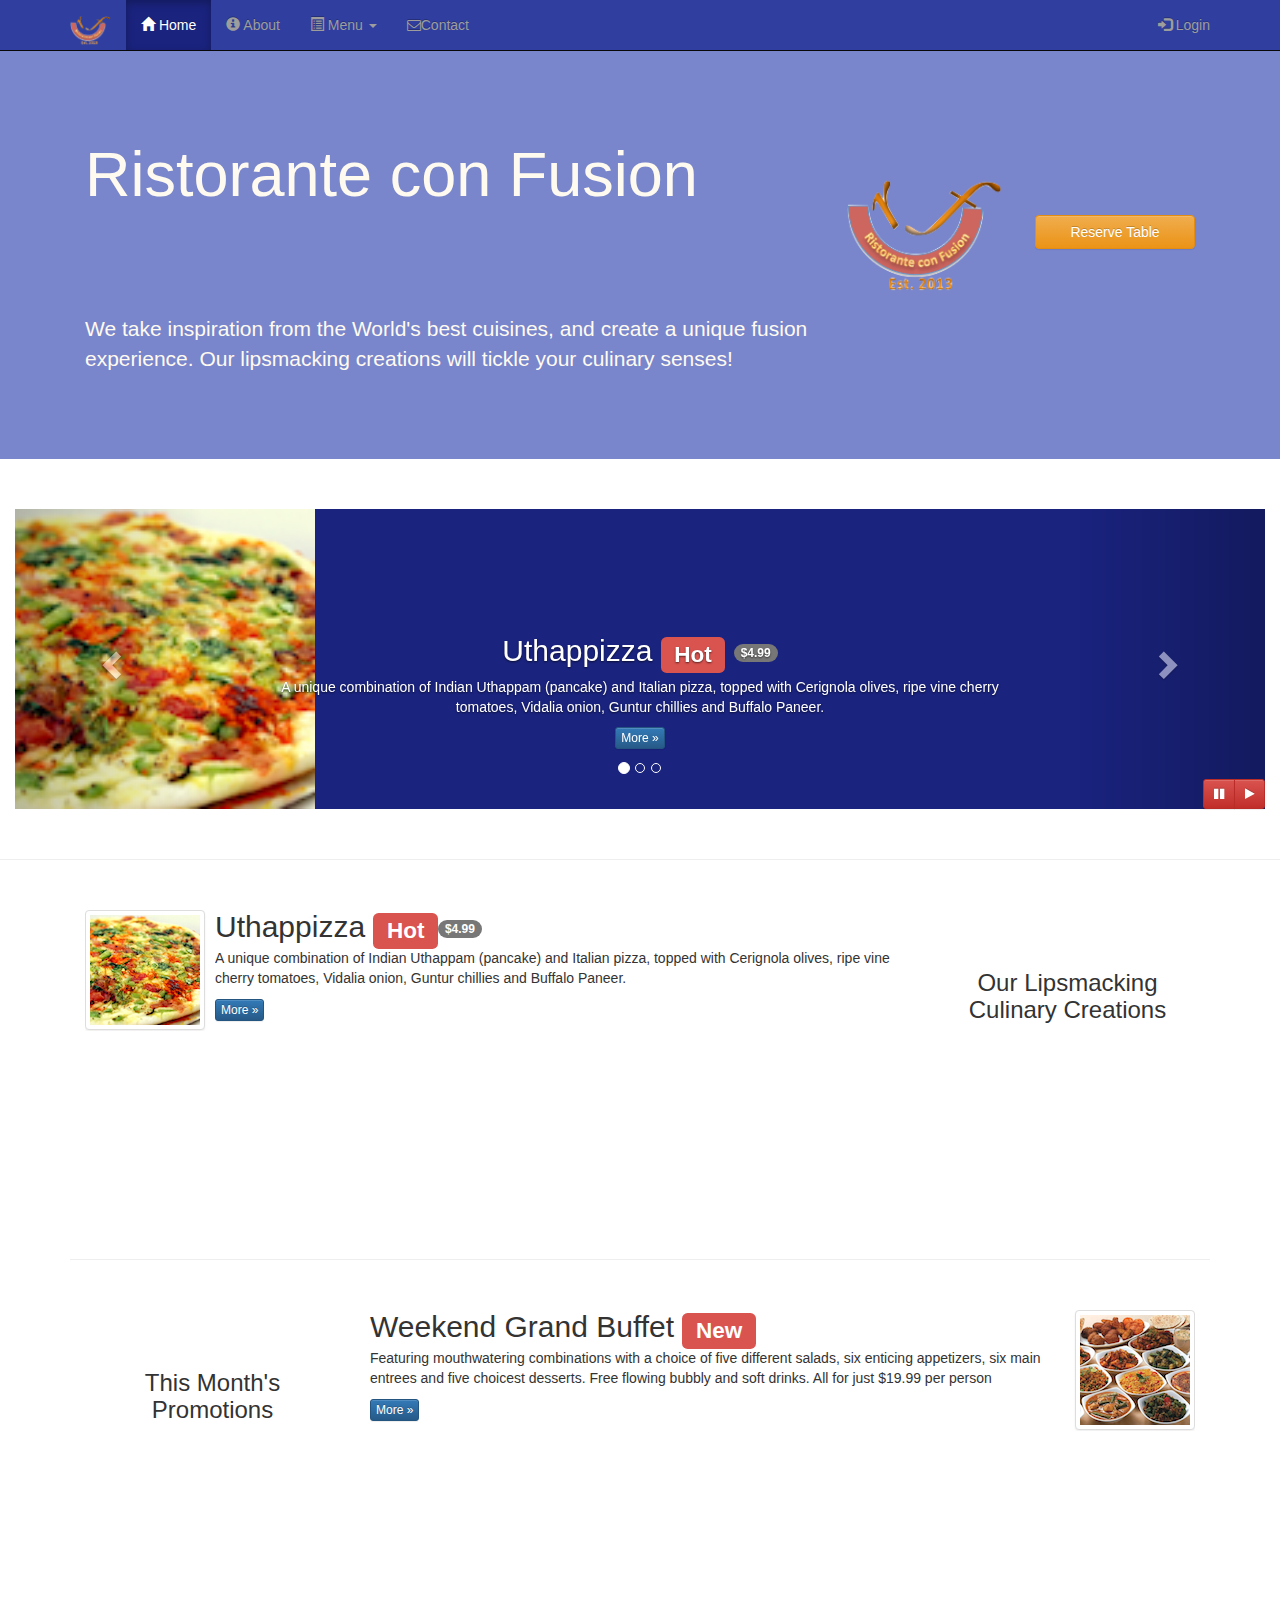
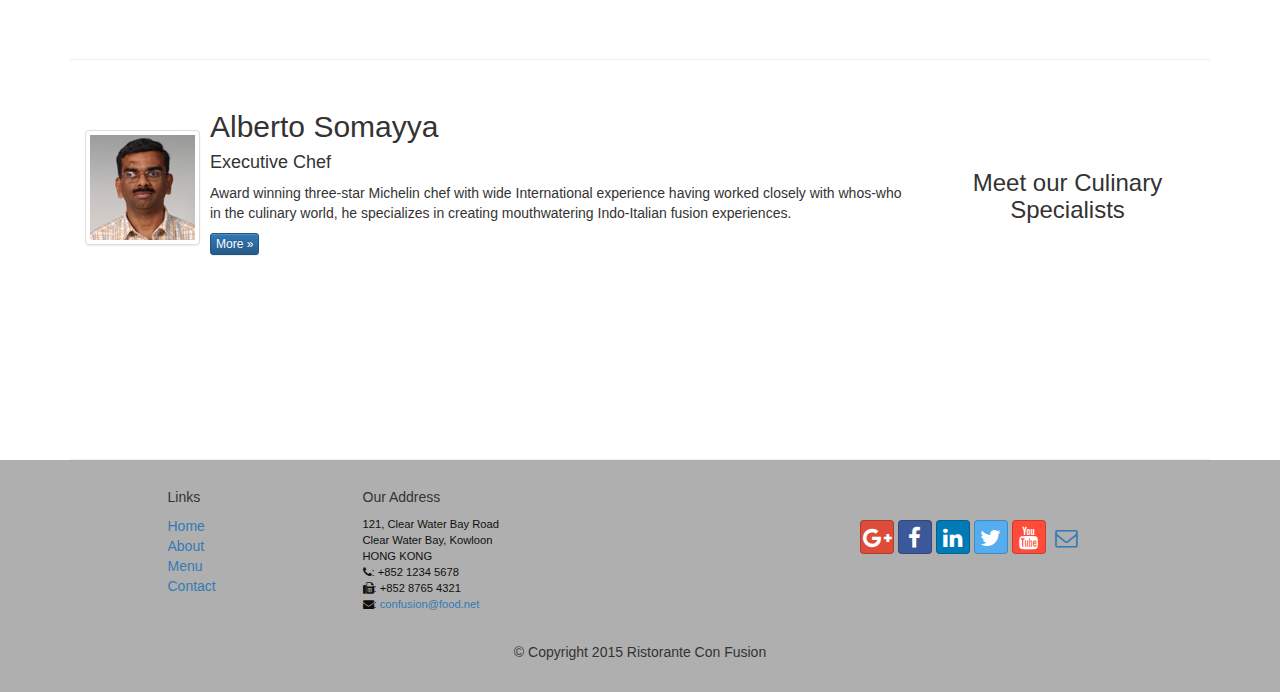
<file: index.html>
<!DOCTYPE html>
<html lang="en">

<head>

  <meta charset="utf-8">
  <meta http-equiv="X-UA-Compatible" content="IE=edge">
  <meta name="viewport" content="width=device-width, initial-scale=1">
  <!-- The above 3 meta tags *must* come first in the head; any other head
  content must come *after* these tags -->
  <title>Ristorante Con Fusion</title>

  <!-- Bootstrap -->
  <link href="bower_components/bootstrap/dist/css/bootstrap.min.css" rel="stylesheet">
  <link href="bower_components/bootstrap/dist/css/bootstrap-theme.min.css" rel="stylesheet">
  <link href="bower_components/font-awesome/css/font-awesome.min.css" rel="stylesheet">
  <link href="css/bootstrap-social.css" rel="stylesheet">

  <!-- My own css -->
  <link href="css/mystyles.css" rel="stylesheet">

  <!-- HTML5 shim and Respond.js for IE8 support of HTML5 elements and media queries -->
  <!-- WARNING: Respond.js doesn't work if you view the page via file:// -->
  <!--[if lt IE 9]>
  <script src="https://oss.maxcdn.com/html5shiv/3.7.2/html5shiv.min.js"></script>
  <script src="https://oss.maxcdn.com/respond/1.4.2/respond.min.js"></script>
  <![endif]-->


</head>

<body>

  <nav class="navbar navbar-inverse navbar-fixed-top" role="navigation">
    <div class="container">
      <div class="navbar-header">
        <button type="button" class="navbar-toggle collapsed" data-toggle="collapse" data-target="#navbar" aria-expanded="false" aria-controls="navbar">
          <span class="sr-only">Toggle navigation</span>
          <span class="icon-bar"></span>
          <span class="icon-bar"></span>
          <span class="icon-bar"></span>
        </button>
        <a class="navbar-brand" href="#"><img src="img/logo.png" height=30 width=41></a>
      </div>


      <div id="navbar" class="navbar-collapse collapse">
        <ul class="nav navbar-nav">
          <li class="active"><a href="#"><span class="glyphicon glyphicon-home"
            aria-hidden="true"></span> Home</a></li>
            <li><a href="aboutus.html"><span class=" glyphicon glyphicon-info-sign"
              aria-hidden="true"></span> About</a></li>
              <li class="dropdown">
                <a href="#" class="dropdown-toggle" data-toggle="dropdown"
                role="button" aria-haspopup="true" aria-expanded="false">
                <span class="glyphicon glyphicon-list-alt"
                aria-hidden="true"></span>
                Menu <span class="caret"></span></a>
                <ul class="dropdown-menu">
                  <li><a href="#">Appetizers</a></li>
                  <li><a href="#">Main Courses</a></li>
                  <li><a href="#">Desserts</a></li>
                  <li><a href="#">Drinks</a></li>
                  <li role="separator" class="divider"></li>
                  <li class="dropdown-header">Specials</li>
                  <li><a href="#">Lunch Buffet</a></li>
                  <li><a href="#">Weekend Brunch</a></li>
                </ul>
              </li>
              <li><a href="contactus.html">
                <i class="fa fa-envelope-o"></i>Contact</a></li>
              </ul>
              <ul class="nav navbar-nav navbar-right">
                <li><a id="log-in">
                  <span class="glyphicon glyphicon-log-in" ></span> Login</a>
                </li>
              </ul>


            </div>
          </div>


        </nav>


        <div id="loginModal" class="modal fade" role="dialog">
          <div class="modal-dialog">
            <!-- Modal content-->
            <div class="modal-content">
              <div class="modal-header">
                <button type="button" class="close" id="hide-login">&times;</button>
                <h4 class="modal-title">Login </h4>
              </div>
              <div class="modal-body">

                <form class="form-inline">
                  <div class="form-group">
                    <input type="text" class="form-control input-sm" id="email"  placeholder="Email">
                    <input type="password" class="form-control input-sm" id="password"  placeholder="Password">
                  </div>
                  <div class="checkbox">
                    <label>
                      <input type="checkbox"> Remember Me
                    </label>
                  </div>
                  <button type="submit"  class="btn btn-info btn-sm">Sign In</button>
                  <button type="button" class="btn btn-default btn-sm"
                  id="hide-login2">Cancel</button>

                </form>

              </div>
            </div>
          </div>
        </div>


        <div id="reserveModal" class="modal fade" role="dialog">
          <div class="modal-dialog">
            <!-- Modal content-->
            <div class="modal-content">
              <div class="modal-header">
                <button type="button" class="close" id="hide-reserve">&times;</button>
                <h4 class="modal-title">Reserve Tables </h4>
              </div>
              <div class="modal-body">


                <form class="form-horizontal" role="form">
                  <!-- Name -->

                  <div class="form-group">
                    <label for="numberOfGuest" class="col-sm-2 control-label">Number of Guest</label>
                    <div class="col-sm-10">
                      <label class="radio-inline"><input type="radio" name="numberOFGuest">1</label>
                      <label class="radio-inline"><input type="radio" name="numberOFGuest">2</label>
                      <label class="radio-inline"><input type="radio" name="numberOFGuest">3</label>
                      <label class="radio-inline"><input type="radio" name="numberOFGuest">4</label>
                      <label class="radio-inline"><input type="radio" name="numberOFGuest">5</label>
                      <label class="radio-inline"><input type="radio" name="numberOFGuest">6</label>
                    </div>
                  </div>


                  <div class ="form-group">
                    <label for="smoking" class="col-sm-2 control-label">Section</label>
                    <div class="btn-group" data-toggle="buttons">
                      <label class="btn btn-success active">
                        <input type="radio" name="options" id="option1" autocomplete="off" checked> Non-Smoking
                      </label>
                      <label class="btn btn-danger">
                        <input type="radio" name="options" id="option2" autocomplete="off"> Smoking
                      </label>

                    </div>
                  </div>

                  <div class="form-group  has-feedback">
                    <label class="control-label col-sm-2" for="inputSuccess2">Date and Time</label>
                    <div class="col-sm-4">
                      <input type="date" class="form-control" id="inputSuccess2" placeholder="Date" aria-describedby="inputSuccess2Status">
                      <span class="glyphicon glyphicon-calendar form-control-feedback" aria-hidden="true"></span>
                    </div>
                    <div class="col-sm-1">
                    </div>

                    <div class="col-sm-4">
                      <input type="time" class="form-control" id="inputSuccess2" placeholder="Time" aria-describedby="inputSuccess2Status">
                      <span class="glyphicon glyphicon-time form-control-feedback" aria-hidden="true"></span>
                    </div>


                  </div>
                  <div class="form-group">
                    <label for="" class="col-sm-2 control-label"></label>
                    <div class="col-sm-10">
                      <button type="submit" class="btn btn-primary btn-sm">Reserve</button>
                      <button type="button" class="btn btn-default btn-sm"
                      id="hide-reserve2">Cancel</button>
                    </div>

                  </div>
                </form>
                <div class="alert alert-warning alert-dismissible" role="alert">
                  <button type="button" class="close" data-dismiss="alert" aria-label="Close">
                    <span aria-hidden="true">&times;</span></button>
                    <strong>Warning!</strong> Please <a href="+852 1234 5678">Call </a> us to reserve for more than six guest
                  </div>




                </div>
              </div>
            </div>
          </div>






          <header class="jumbotron">

            <!-- Main component for a primary marketing message or call to action -->

            <div class="container">
              <div class="row row-header">
                <div class="col-xs-12 col-sm-8">
                  <h1>Ristorante con Fusion</h1>
                  <p style="padding:40px;"></p>
                  <p>We take inspiration from the World's best cuisines, and create a unique fusion experience. Our lipsmacking creations will tickle your culinary senses!</p>
                </div>
                <div class="col-xs-12 col-sm-2">
                  <p style="padding:20px;"></p>
                  <img src="img/logo.png" class="img-responsive">
                </div>
                <div class="col-xs-12 col-sm-2 ">
                  <p style="padding:40px;"></p>
                  <a type="button" class="btn btn-warning btn-block"
                  href="#" id="reserve"> Reserve Table</a>
                </div>
              </div>
            </div>
          </header>


          <!--Carousel -->
          <div class="row row-content">
            <div class="col-xs-12">
              <div id="mycarousel" class="carousel slide" data-ride="carousel">
                <!-- Indicators -->
                <ol class="carousel-indicators">
                  <li data-target="#mycarousel" data-slide-to="0" class="active"></li>
                  <li data-target="#mycarousel" data-slide-to="1"></li>
                  <li data-target="#mycarousel" data-slide-to="2"></li>
                </ol>



                <!-- Wrapper for slides -->
                <div class="carousel-inner" role="listbox">
                  <div class="item active">
                    <img class="img-responsive"
                    src="img/uthappizza.png" alt="Uthappizza">
                    <div class="carousel-caption">
                      <h2>Uthappizza  <span class="label label-danger">Hot</span> <span class="badge">$4.99</span></h2>
                      <p>A unique combination of Indian Uthappam (pancake) and
                        Italian pizza, topped with Cerignola olives, ripe vine
                        cherry tomatoes, Vidalia onion, Guntur chillies and
                        Buffalo Paneer.</p>
                        <p><a class="btn btn-primary btn-xs" href="#">More &raquo;</a></p>
                      </div>
                    </div>
                    <div class="item">
                      <img class="media-object img-thumbnail"
                      src="img/buffet.png" alt="Uthappizza">
                      <div class="carousel-caption">
                        <h2>Weekend Grand Buffet <span class="label label-danger label-xs">New</span></h2>
                        <p>Featuring mouthwatering combinations with a choice of five different salads, six enticing appetizers, six main entrees and five choicest desserts. Free flowing bubbly and soft drinks. All for just $19.99 per person </p>
                        <p><a class="btn btn-primary btn-xs" href="#">More &raquo;</a></p>
                      </div>
                    </div>
                    <div class="item">
                      <img class="media-object img-thumbnail"
                      src="img/alberto.png" alt="Alberto Somayya">
                      <div class="carousel-caption">
                        <h2 >Alberto Somayya</h2>
                        <h4>Executive Chef</h4>
                        <p>Award winning three-star Michelin chef with wide
                          International experience having worked closely with
                          whos-who in the culinary world, he specializes in
                          creating mouthwatering Indo-Italian fusion experiences.
                        </p>
                        <p><a class="btn btn-primary btn-xs" href="#">More &raquo;</a></p>
                      </div>


                    </div>
                  </div>
                  <!-- Controls -->
                  <a class="left carousel-control" href="#mycarousel" role="button" data-slide="prev">
                    <span class="glyphicon glyphicon-chevron-left" aria-hidden="true"></span>
                    <span class="sr-only">Previous</span>
                  </a>
                  <a class="right carousel-control" href="#mycarousel" role="button" data-slide="next">
                    <span class="glyphicon glyphicon-chevron-right" aria-hidden="true"></span>
                    <span class="sr-only">Next</span>
                  </a>

                  <!-- Buttons for Carousel -->
                  <div class="btn-group" id="carouselButtons">
                    <button class="btn btn-danger btn-sm" id="carousel-pause">
                      <span class="fa fa-pause" aria-hidden="true"></span>
                    </button>
                    <button class="btn btn-danger btn-sm" id="carousel-play">
                      <span class="fa fa-play" aria-hidden="true"></span>
                    </button>
                  </div>
                </div>
              </div>
            </div>
            <!-- End of Carousel-->


            <div class="container">
              <div class="row row-content">
                <div class="col-xs-12 col-sm-3 col-sm-push-9">
                  <p style="padding:20px;"></p>
                  <h3 align=center>Our Lipsmacking Culinary Creations</h3>
                </div>
                <div class="col-xs-12 col-sm-9 col-sm-pull-3">
                  <div class="media">
                    <div class="media-left media-middle">
                      <a href="#">
                        <img class="media-object img-thumbnail"
                        src="img/uthappizza.png" alt="Uthappizza">
                      </a>
                    </div>
                    <div class="media-body">
                      <h2 class="media-heading">Uthappizza <span class="label label-danger">Hot</span><span class="badge">$4.99</span></h2>
                      <p>A unique combination of Indian Uthappam (pancake) and
                        Italian pizza, topped with Cerignola olives, ripe vine
                        cherry tomatoes, Vidalia onion, Guntur chillies and
                        Buffalo Paneer.</p>
                        <p><a class="btn btn-primary btn-xs" href="#">More &raquo;</a></p>
                      </div>
                    </div>
                  </div>
                </div>


                <div class="row row-content">
                  <div  class="col-xs-12 col-sm-3 ">
                    <p style="padding:20px;"></p>
                    <h3 align=center>This Month's Promotions</h3>
                  </div>

                  <div  class="col-xs-12 col-sm-9 ">
                    <div class ="media">
                      <div class ="media-body">
                        <h2 class="media-heading">Weekend Grand Buffet <span class="label label-danger">New</span></h2>
                        <p>Featuring mouthwatering combinations with a choice of five different salads, six enticing appetizers, six main entrees and five choicest desserts. Free flowing bubbly and soft drinks. All for just $19.99 per person </p>
                        <p><a class="btn btn-primary btn-xs" href="#">More &raquo;</a></p>
                      </div>
                      <div class="media-right media-middle">
                        <a href="#">
                          <img class="media-object img-thumbnail"
                          src="img/buffet.png" alt="Uthappizza">
                        </a>
                      </div>

                    </div>
                  </div>
                </div>

                <div class="row row-content">
                  <div  class="col-xs-12 col-sm-3 col-sm-push-9">
                    <p style="padding:20px;"></p>
                    <h3 align=center>Meet our Culinary Specialists</h3>
                  </div>
                  <div  class="col-xs-12 col-sm-9 col-sm-pull-3">
                    <div class="media">
                      <div class="media-left media-middle">
                        <a href="#">
                          <img class="media-object img-thumbnail"
                          src="img/alberto.png" alt="Alberto Somayya">
                        </a>
                      </div>
                      <div class="media-body">
                        <h2 class="media-heading">Alberto Somayya</h2>
                        <h4>Executive Chef</h4>
                        <p>Award winning three-star Michelin chef with wide
                          International experience having worked closely with
                          whos-who in the culinary world, he specializes in
                          creating mouthwatering Indo-Italian fusion experiences.
                        </p>
                        <p><a class="btn btn-primary btn-xs" href="#">More &raquo;</a></p>
                      </div>
                    </div>
                  </div>
                </div>


              </div>
            </div>

            <footer class="row-footer">
              <div class="container">
                <div class="row ">
                  <div class="col-xs-5 col-xs-offset-1 col-sm-2 col-sm-offset-1">
                    <h5>Links</h5>
                    <ul class="list-unstyled">
                      <li><a href="#">Home</a></li>
                      <li><a href="#">About</a></li>
                      <li><a href="#">Menu</a></li>
                      <li><a href="#">Contact</a></li>
                    </ul>
                  </div>
                  <div class="col-xs-6 col-sm-5">
                    <h5>Our Address</h5>
                    <address>
                      121, Clear Water Bay Road<br>
                      Clear Water Bay, Kowloon<br>
                      HONG KONG<br>
                      <i class="fa fa-phone"></i>: +852 1234 5678<br>
                      <i class="fa fa-fax"></i>: +852 8765 4321<br>
                      <i class="fa fa-envelope"></i>:
                      <a href="mailto:confusion@food.net">confusion@food.net</a>
                    </address>
                  </div>
                  <div class="col-xs-12 col-sm-4">
                    <div style="paddinclass="col-xs-12 col-sm-4"g: 40px 10px;">
                      <div class="nav navbar-nav" style="padding: 40px 10px;">
                        <a class="btn btn-social-icon btn-google-plus" href="http://google.com/+"><i class="fa fa-google-plus"></i></a>
                        <a class="btn btn-social-icon btn-facebook" href="http://www.facebook.com/profile.php?id="><i class="fa fa-facebook"></i></a>
                        <a class="btn btn-social-icon btn-linkedin" href="http://www.linkedin.com/in/"><i class="fa fa-linkedin"></i></a>
                        <a class="btn btn-social-icon btn-twitter" href="http://twitter.com/"><i class="fa fa-twitter"></i></a>
                        <a class="btn btn-social-icon btn-youtube" href="http://youtube.com/"><i class="fa fa-youtube"></i></a>
                        <a class="btn btn-social-icon" href="mailto:"><i class="fa fa-envelope-o"></i></a>
                      </div>
                    </div>
                  </div>
                  <div class="col-xs-12">
                    <p style="padding:10px;"></p>
                    <p align=center>© Copyright 2015 Ristorante Con Fusion</p>
                  </div>
                </div>
              </div>
            </footer>




            <!-- jQuery (necessary for Bootstrap's JavaScript plugins) -->
            <script src="bower_components/jquery/dist/jquery.min.js"></script>
            <!-- Include all compiled plugins (below), or include individual files as needed -->
            <script src="bower_components/bootstrap/dist/js/bootstrap.min.js"></script>

            <script>
            $(document).ready(function(){
              $('[data-toggle="tooltip"]').tooltip();
            });
            </script>
            <!-- Script for Carousel -->
            <script>
            $(document).ready(function(){
              $("#mycarousel").carousel( { interval: 2000 } );
              $("#carousel-pause").click(function(){
                $("#mycarousel").carousel('pause');
              });
              $("#carousel-play").click(function(){
                $("#mycarousel").carousel('cycle');
              });
            });
            </script>


            <!-- Personal Script for Modal-->
            <script>
            $(document).ready(function(){
              $("#log-in").click(function(){
                $('#loginModal').modal('show');
              });
            });
            $(document).ready(function(){
              $("#reserve").click(function(){
                $('#reserveModal').modal('show');
              });
            });
            $(document).ready(function(){
              $("#hide-login").click(function(){
                $('#loginModal').modal('hide');
              });
            });
            $(document).ready(function(){
              $("#hide-login2").click(function(){
                $('#loginModal').modal('hide');
              });
            });
            $(document).ready(function(){
              $("#hide-reserve").click(function(){
                $('#reserveModal').modal('hide');
              });
            });
            $(document).ready(function(){
              $("#hide-reserve2").click(function(){
                $('#reserveModal').modal('hide');
              });
            });
            </script>

          </body>


          </html>
</file>
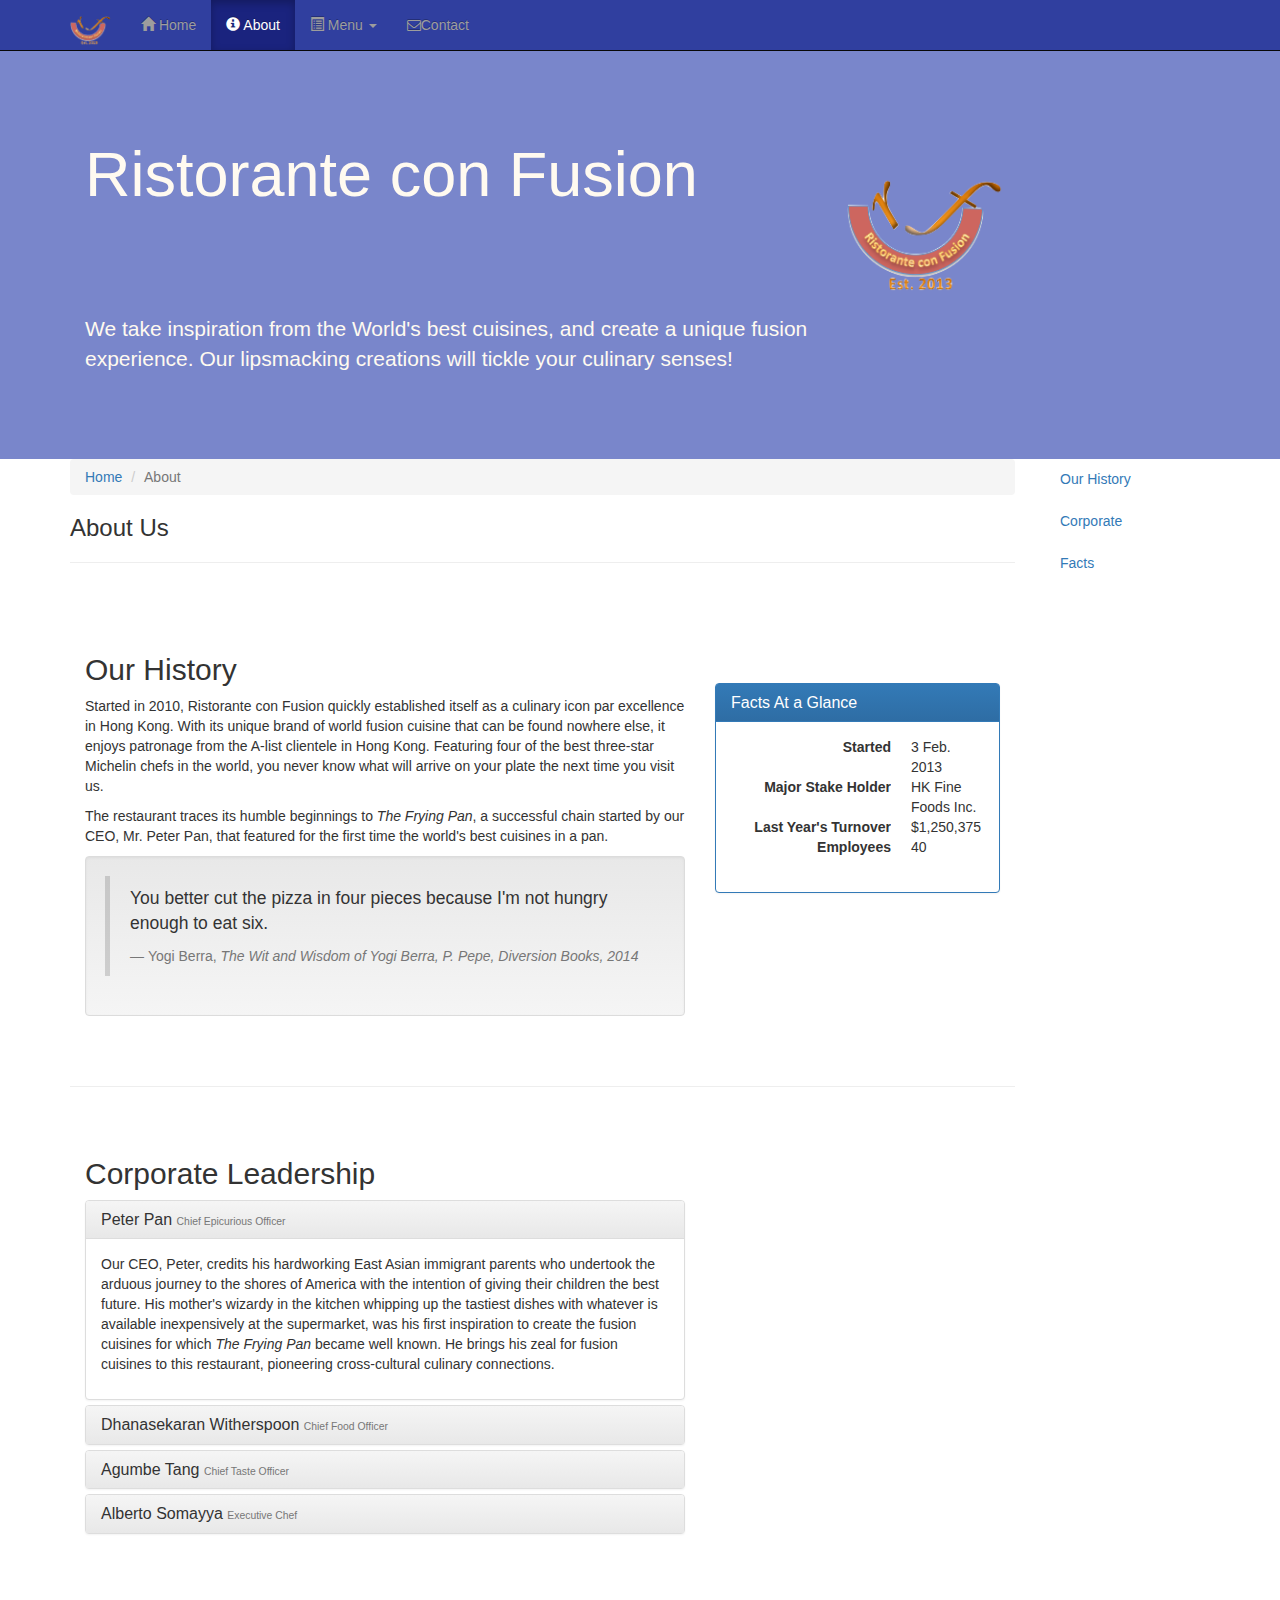
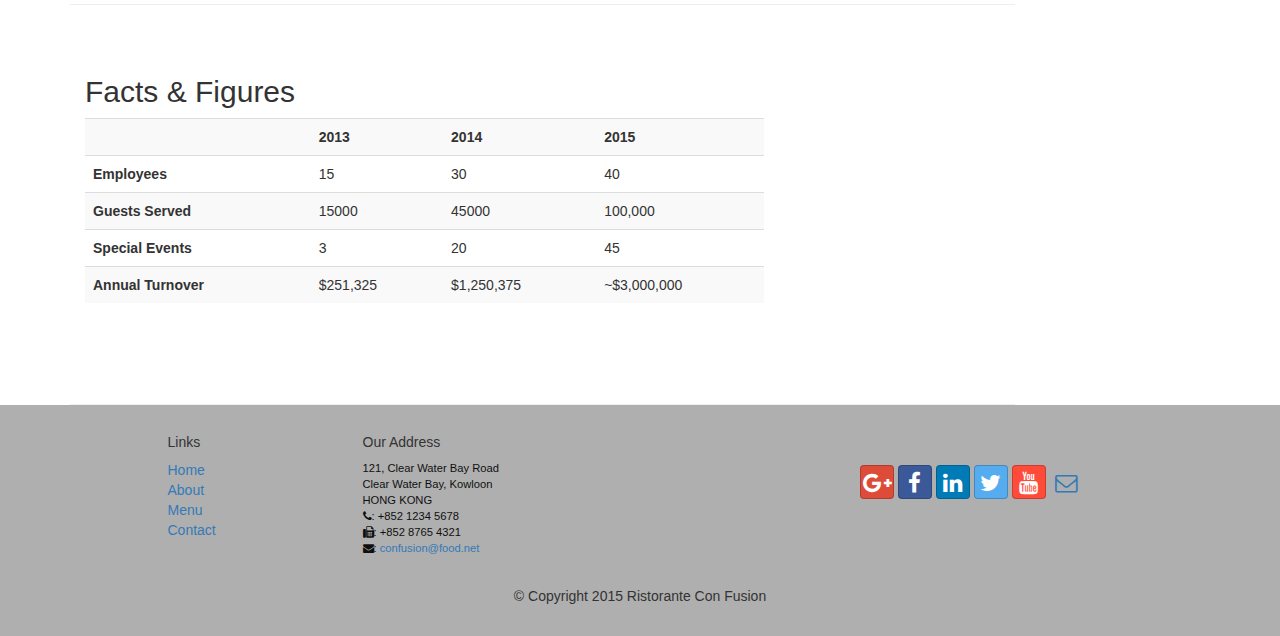
<file: aboutus.html>
<!DOCTYPE html>
<html lang="en">

<head>
    <meta charset="utf-8">
    <meta http-equiv="X-UA-Compatible" content="IE=edge">
    <meta name="viewport" content="width=device-width, initial-scale=1">
    <!-- The above 3 meta tags *must* come first in the head; any other head
         content must come *after* these tags -->
    <title>Ristorante Con Fusion: About Us</title>
    <!-- Bootstrap -->
    <link href="css/bootstrap.min.css" rel="stylesheet">
    <link href="css/bootstrap-theme.min.css" rel="stylesheet">
    <link href="css/font-awesome.min.css" rel="stylesheet">
    <link href="css/bootstrap-social.css" rel="stylesheet">
    <link href="css/mystyles.css" rel="stylesheet">

    <!-- HTML5 shim and Respond.js for IE8 support of HTML5 elements and media queries -->
    <!-- WARNING: Respond.js doesn't work if you view the page via file:// -->
    <!--[if lt IE 9]>
      <script src="https://oss.maxcdn.com/html5shiv/3.7.2/html5shiv.min.js"></script>
      <script src="https://oss.maxcdn.com/respond/1.4.2/respond.min.js"></script>
    <![endif]-->
</head>

<body data-spy="scroll" data-target="#myScrollspy" data-offset="200">
    <nav class="navbar navbar-inverse navbar-fixed-top" role="navigation">
        <div class="container">
            <div class="navbar-header">
                <button type="button" class="navbar-toggle collapsed" data-toggle="collapse" data-target="#navbar" aria-expanded="false" aria-controls="navbar">
                    <span class="sr-only">Toggle navigation</span>
                    <span class="icon-bar"></span>
                    <span class="icon-bar"></span>
                    <span class="icon-bar"></span>
                </button>
                <a class="navbar-brand" href="index.html"><img src="img/logo.png" height=30 width=41></a>
            </div>
            <div id="navbar" class="navbar-collapse collapse">
                <ul class="nav navbar-nav">
                    <li><a href="index.html"><span class="glyphicon glyphicon-home" aria-hidden="true"></span> Home</a></li>
                    <li class="active"><a href="aboutus.html"><span class="glyphicon glyphicon-info-sign"></span> About</a></li>
                    <li class="dropdown">
                        <a href="#" class="dropdown-toggle" data-toggle="dropdown" role="button" aria-haspopup="true" aria-expanded="false">
                          <span class="glyphicon glyphicon-list-alt"
                           aria-hidden="true"></span>
                          Menu <span class="caret"></span></a>
                        <ul class="dropdown-menu">
                            <li><a href="#">Appetizers</a></li>
                            <li><a href="#">Main Courses</a></li>
                            <li><a href="#">Desserts</a></li>
                            <li><a href="#">Drinks</a></li>
                            <li role="separator" class="divider"></li>
                            <li class="dropdown-header">Specials</li>
                            <li><a href="#">Lunch Buffet</a></li>
                            <li><a href="#">Weekend Brunch</a></li>
                        </ul>
                    </li>
                    <li><a href="contactus.html">
                    <i class="fa fa-envelope-o"></i>Contact</a></li>
                </ul>
            </div>
        </div>
    </nav>
    <header class="jumbotron">

        <!-- Main component for a primary marketing message or call to action -->

        <div class="container">
            <div class="row row-header">
                <div class="col-xs-12 col-sm-8">
                    <h1>Ristorante con Fusion</h1>
                    <p style="padding:40px;"></p>
                    <p>We take inspiration from the World's best cuisines, and create a unique fusion experience. Our lipsmacking creations will tickle your culinary senses!</p>
                </div>
                <div class="col-xs-12 col-sm-2">
                   <p style="padding:20px;"></p>
                   <img src="img/logo.png" class="img-responsive">
               </div>
            </div>
        </div>
    </header>

    <div class="container">

      <div class="row">
       <div class="col-xs-12 col-sm-10">


        <div class="row row-header">
            <div>
                <!-- ####### BREADCRUMB ####### -->
                <ol class="breadcrumb">
                    <li><a href="index.html">Home</a></li>
                    <li class="active">About</li>
                </ol>
            </div>
            <div>
                <h3>About Us</h3>
                <hr>
            </div>
        </div>

        <div id="history" class="row row-content">
            <div class="col-xs-12 col-sm-8">
                <h2>Our History</h2>
                <p>Started in 2010, Ristorante con Fusion quickly established itself as a culinary icon par excellence in Hong Kong. With its unique brand of world fusion cuisine that can be found nowhere else, it enjoys patronage from the A-list clientele
                    in Hong Kong. Featuring four of the best three-star Michelin chefs in the world, you never know what will arrive on your plate the next time you visit us.</p>
                <p>The restaurant traces its humble beginnings to <em>The Frying Pan</em>, a successful chain started by our CEO, Mr. Peter Pan, that featured for the first time the world's best cuisines in a pan.</p>

                <div class="well">
                    <blockquote>
                        <p>You better cut the pizza in four pieces because
                            I'm not hungry enough to eat six.</p>
                        <footer>Yogi Berra,
                          <cite title="Source Title">The Wit and Wisdom of Yogi Berra,
                            P. Pepe, Diversion Books, 2014</cite>
                        </footer>
                    </blockquote>
                </div>
            </div>
            <div>
                <p style="padding:20px;"></p>
            </div>
            <div class="col-xs-12 col-sm-4 ">
              <div class="panel panel-primary">
                    <div class="panel-heading">
                        <h3 class="panel-title">Facts At a Glance</h3>
                    </div>
                    <div class="panel-body">
                        <dl class="dl-horizontal">
                            <dt>Started</dt>
                            <dd>3 Feb. 2013</dd>
                            <dt>Major Stake Holder</dt>
                            <dd>HK Fine Foods Inc.</dd>
                            <dt>Last Year's Turnover</dt>
                            <dd>$1,250,375</dd>
                            <dt>Employees</dt>
                            <dd>40</dd>
                       </dl>
                    </div>
                </div>
            </div>
        </div>


        <div id="corporate" class="row row-content">
            <div class="col-xs-12 col-sm-8">
                <h2>Corporate Leadership</h2>



                <div class="panel-group" id="accordion"
                      role="tablist" aria-multiselectable="true">



                  <div class="panel panel-default">
                          <div class="panel-heading" role="tab" id="headingPeter">
                              <h3 class="panel-title">
                                  <a role="button" data-toggle="collapse"
                                       data-parent="#accordion" href="#peter"
                                       aria-expanded="true" aria-controls="peter">
                                      Peter Pan <small>Chief Epicurious Officer</small></a>
                              </h3>
                          </div>
                          <div role="tabpanel" class="panel-collapse collapse in"
                               id="peter"    aria-labelledby="headingPeter">
                              <div class="panel-body">
                                <p>Our CEO, Peter, credits his hardworking East Asian immigrant parents who undertook the arduous journey to the shores of America with the intention of giving their children the best future. His mother's wizardy in the kitchen whipping up
                                    the tastiest dishes with whatever is available inexpensively at the supermarket, was his first inspiration to create the fusion cuisines for which <em>The Frying Pan</em> became well known. He brings his zeal for fusion cuisines to
                                    this restaurant, pioneering cross-cultural culinary connections.</p>
                              </div>
                          </div>
                      </div>

                      <div class="panel panel-default">
                        <div class="panel-heading" role="tab" id="headingDanny">
                            <h3 class="panel-title">
                                <a class="collapsed" role="button" data-toggle="collapse"
                                     data-parent="#accordion" href="#danny"
                                     aria-expanded="false" aria-controls="danny">
                                    Dhanasekaran Witherspoon <small>Chief Food Officer</small></a>
                            </h3>
                        </div>
                        <div role="tabpanel" class="panel-collapse collapse"
                             id="danny"    aria-labelledby="headingDanny">
                            <div class="panel-body">
                              <p>Our CFO, Danny, as he is affectionately referred to by his colleagues, comes from a long established family tradition in farming and produce. His experiences growing up on a farm in the Australian outback gave him great appreciation for
                                  varieties of food sources. As he puts it in his own words, <em>Everything that runs, wins, and everything that stays, pays!</em></p>
                            </div>
                        </div>
                    </div>

                    <div class="panel panel-default">
                       <div class="panel-heading" role="tab" id="headingAgumbe">
                           <h3 class="panel-title">
                               <a class="collapsed" role="button" data-toggle="collapse"
                                    data-parent="#accordion" href="#agumbe"
                                    aria-expanded="false" aria-controls="agumbe">
                                   Agumbe Tang <small>Chief Taste Officer</small></a>
                           </h3>
                       </div>
                       <div role="tabpanel" class="panel-collapse collapse"
                            id="agumbe"    aria-labelledby="headingAgumbe">
                           <div class="panel-body">
                             <p>Blessed with the most discerning gustatory sense, Agumbe, our CFO, personally ensures that every dish that we serve meets his exacting tastes. Our chefs dread the tongue lashing that ensues if their dish does not meet his exacting standards.
                                 He lives by his motto, <em>You click only if you survive my lick.</em></p>
                           </div>
                       </div>
                   </div>

                   <div class="panel panel-default">
                        <div class="panel-heading" role="tab" id="headingAlberto">
                            <h3 class="panel-title">
                                <a class="collapsed" role="button" data-toggle="collapse"
                                     data-parent="#accordion" href="#alberto"
                                     aria-expanded="false" aria-controls="alberto">
                                    Alberto Somayya <small>Executive Chef</small></a>
                            </h3>
                        </div>
                        <div role="tabpanel" class="panel-collapse collapse"
                             id="alberto"    aria-labelledby="headingAlberto">
                            <div class="panel-body">
                                <p>Award winning three-star Michelin chef with wide International experience having worked closely with whos-who in the culinary world, he specializes in creating mouthwatering Indo-Italian fusion experiences. He says, <em>Put together the cuisines from the two craziest cultures, and you get a winning hit! Amma Mia!</em></p>
                            </div>
                        </div>
                    </div>
                </div>
            </div>
            <div class="col-xs-12 col-sm-4">
                <p style="padding:20px;"></p>
            </div>
        </div>

        <div id="facts" class="row row-content">
           <div class="col-xs-12 col-sm-9">
               <h2>Facts &amp; Figures</h2>
               <div class="table-responsive">
               <table class="table table-striped">
                   <tr>
                       <td>&nbsp;</td>
                       <th>2013</th>
                       <th>2014</th>
                       <th>2015</th>
                   </tr>
                   <tr>
                       <th>Employees</th>
                       <td>15</td>
                       <td>30</td>
                       <td>40</td>
                   </tr>
                   <tr>
                       <th>Guests Served</th>
                       <td>15000</td>
                       <td>45000</td>
                       <td>100,000</td>
                   </tr>
                   <tr>
                       <th>Special Events</th>
                       <td>3</td>
                       <td>20</td>
                       <td>45</td>
                   </tr>
                   <tr>
                       <th>Annual Turnover</th>
                       <td>$251,325</td>
                       <td>$1,250,375</td>
                       <td>~$3,000,000</td>
                   </tr>
               </table>
               </div>
           </div>
            <div class="col-xs-12 col-sm-3">
               <p style="padding:20px;"></p>
           </div>
      </div>

    </div>
    <nav class="hidden-xs col-sm-2" id="myScrollspy">
          <ul class="nav nav-pills nav-stacked" data-spy="affix" data-offset-top="400">
              <li><a href="#history">Our History</a></li>
              <li><a href="#corporate">Corporate</a></li>
              <li><a href="#facts">Facts</a></li>
          </ul>
      </nav>
     </div>
    </div>

    <footer class="row-footer">
        <div class="container">
            <div class="row">
                <div class="col-xs-5 col-xs-offset-1 col-sm-2 col-sm-offset-1">
                    <h5>Links</h5>
                    <ul class="list-unstyled">
                        <li><a href="index.html">Home</a></li>
                        <li><a href="aboutus.html">About</a></li>
                        <li><a href="#">Menu</a></li>
                        <li><a href="#">Contact</a></li>
                    </ul>
                </div>
                <div class="col-xs-6 col-sm-5">
                    <h5>Our Address</h5>
                    <address>
		              121, Clear Water Bay Road<br>
		              Clear Water Bay, Kowloon<br>
		              HONG KONG<br>
		              <i class="fa fa-phone"></i>: +852 1234 5678<br>
		              <i class="fa fa-fax"></i>: +852 8765 4321<br>
		              <i class="fa fa-envelope"></i>:
                        <a href="mailto:confusion@food.net">confusion@food.net</a>
		           </address>
                </div>
                <div class="col-xs-12 col-sm-4">
                    <div class="nav navbar-nav" style="padding: 40px 10px;">
                        <a class="btn btn-social-icon btn-google-plus" href="http://google.com/+"><i class="fa fa-google-plus"></i></a>
                        <a class="btn btn-social-icon btn-facebook" href="http://www.facebook.com/profile.php?id="><i class="fa fa-facebook"></i></a>
                        <a class="btn btn-social-icon btn-linkedin" href="http://www.linkedin.com/in/"><i class="fa fa-linkedin"></i></a>
                        <a class="btn btn-social-icon btn-twitter" href="http://twitter.com/"><i class="fa fa-twitter"></i></a>
                        <a class="btn btn-social-icon btn-youtube" href="http://youtube.com/"><i class="fa fa-youtube"></i></a>
                        <a class="btn btn-social-icon" href="mailto:"><i class="fa fa-envelope-o"></i></a>
                    </div>
                </div>
                <div class="col-xs-12">
                    <p style="padding:10px;"></p>
                    <p align=center>© Copyright 2015 Ristorante Con Fusion</p>
                </div>
            </div>
        </div>
    </footer>
    <!-- jQuery (necessary for Bootstrap's JavaScript plugins) -->
    <script src="https://ajax.googleapis.com/ajax/libs/jquery/1.11.3/jquery.min.js"></script>
    <!-- Include all compiled plugins (below), or include individual files as needed -->
    <script src="js/bootstrap.min.js"></script>
</body>

</html>
</file>
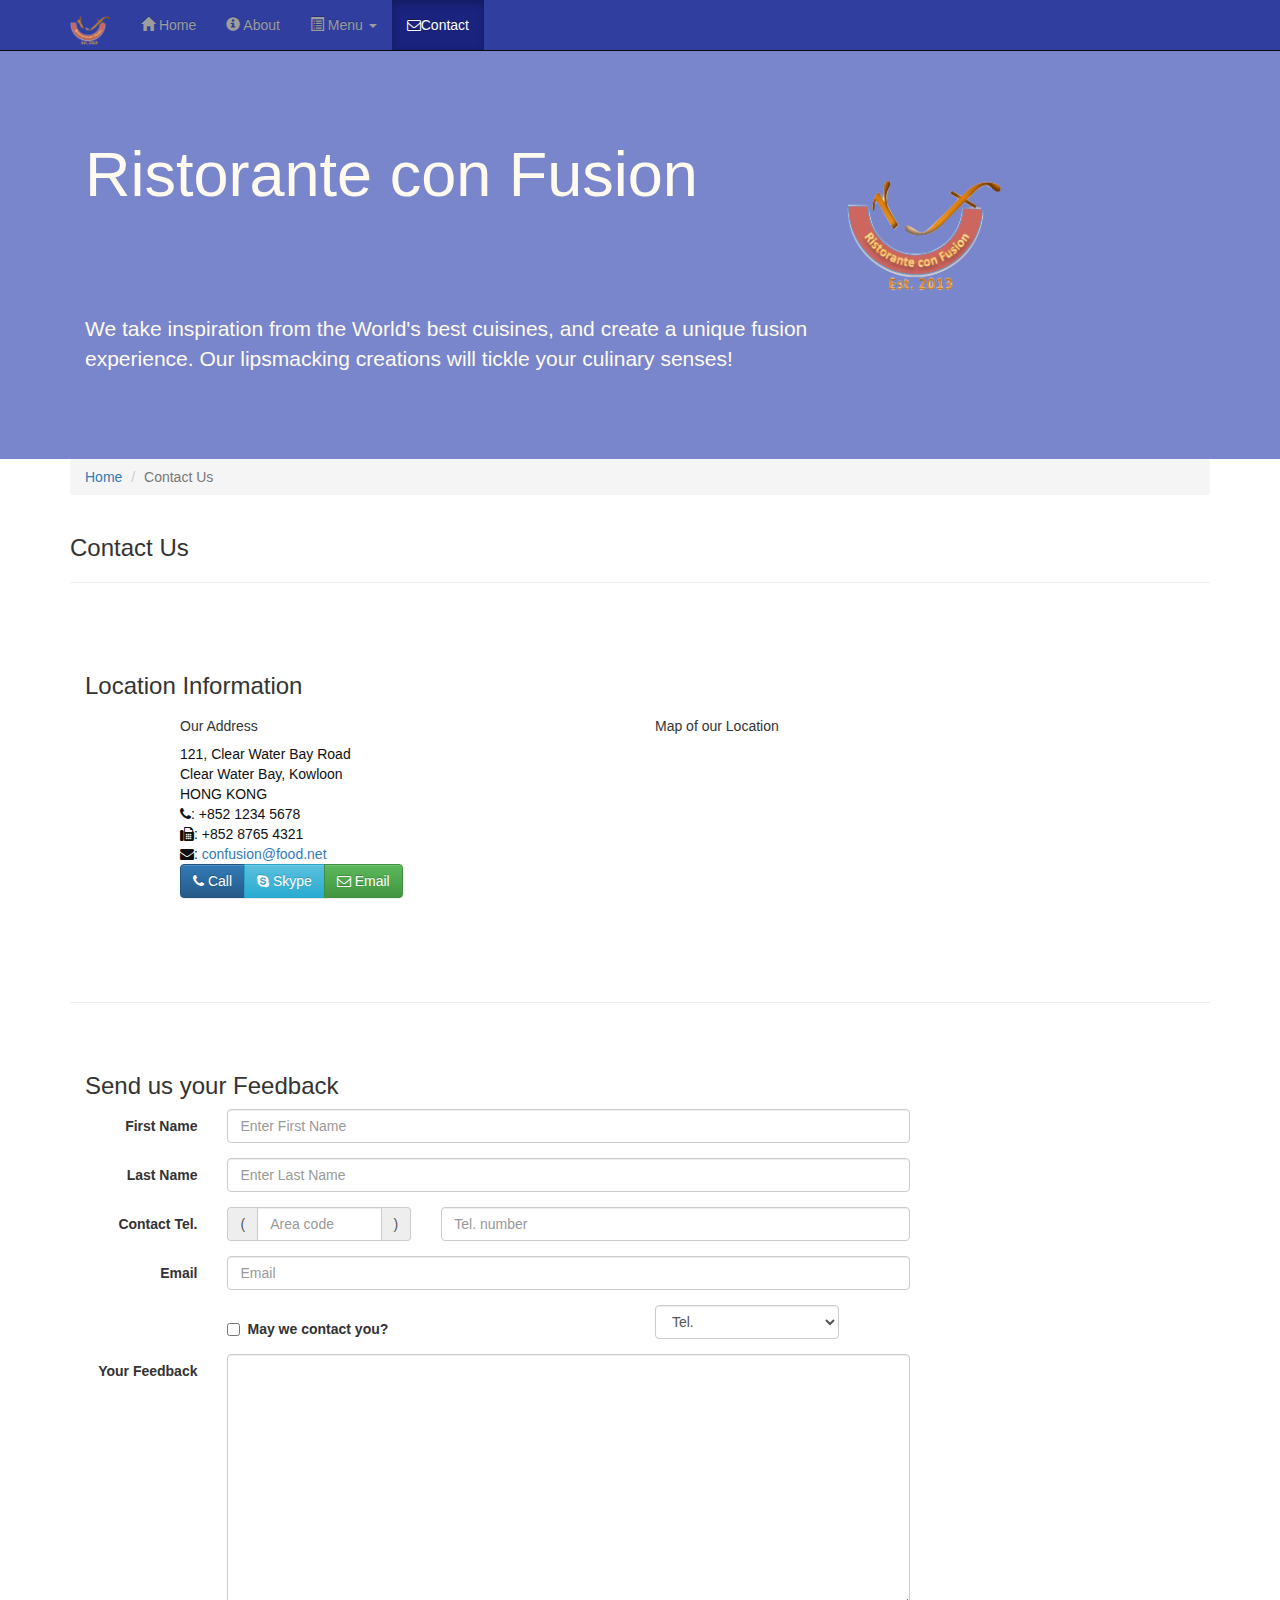
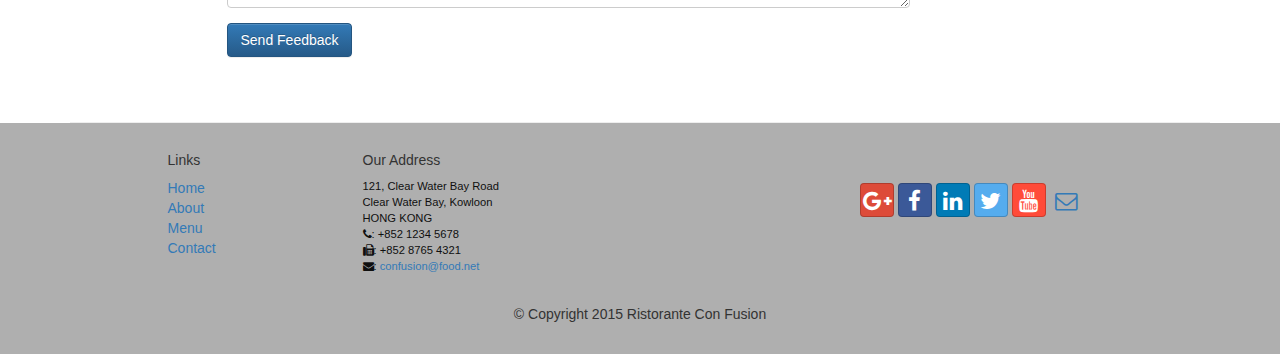
<file: contactus.html>
<!DOCTYPE html>
<html lang="en">

<head>
     <meta charset="utf-8">
    <meta http-equiv="X-UA-Compatible" content="IE=edge">
    <meta name="viewport" content="width=device-width, initial-scale=1">
    <!-- The above 3 meta tags *must* come first in the head; any other head
         content must come *after* these tags -->
    <title>Ristorante Con Fusion: About Us</title>
        <!-- Bootstrap -->
    <link href="css/bootstrap.min.css" rel="stylesheet">
    <link href="css/bootstrap-theme.min.css" rel="stylesheet">
    <link href="css/font-awesome.min.css" rel="stylesheet">
    <link href="css/bootstrap-social.css" rel="stylesheet">
    <link href="css/mystyles.css" rel="stylesheet">

    <!-- HTML5 shim and Respond.js for IE8 support of HTML5 elements and media queries -->
    <!-- WARNING: Respond.js doesn't work if you view the page via file:// -->
    <!--[if lt IE 9]>
      <script src="https://oss.maxcdn.com/html5shiv/3.7.2/html5shiv.min.js"></script>
      <script src="https://oss.maxcdn.com/respond/1.4.2/respond.min.js"></script>
    <![endif]-->
</head>

<body>
    <nav class="navbar navbar-inverse navbar-fixed-top" role="navigation">
        <div class="container">
            <div class="navbar-header">
                <button type="button" class="navbar-toggle collapsed" data-toggle="collapse" data-target="#navbar" aria-expanded="false" aria-controls="navbar">
                    <span class="sr-only">Toggle navigation</span>
                    <span class="icon-bar"></span>
                    <span class="icon-bar"></span>
                    <span class="icon-bar"></span>
                </button>
              <a class="navbar-brand" href="index.html"><img src="img/logo.png" height=30 width=41></a>
            </div>
            <div id="navbar" class="navbar-collapse collapse">
                <ul class="nav navbar-nav">
                    <li><a href="index.html"><span class="glyphicon glyphicon-home"
                         aria-hidden="true"></span> Home</a></li>
                    <li><a href="aboutus.html">
                        <span class="glyphicon glyphicon-info-sign"
                         aria-hidden="true"></span> About</a></li>
                    <li class="dropdown">
                        <a href="#" class="dropdown-toggle" data-toggle="dropdown"
                         role="button" aria-haspopup="true" aria-expanded="false">
                         <span class="glyphicon glyphicon-list-alt"
                          aria-hidden="true"></span>
                         Menu <span class="caret"></span></a>
                        <ul class="dropdown-menu">
                            <li><a href="#">Appetizers</a></li>
                            <li><a href="#">Main Courses</a></li>
                            <li><a href="#">Desserts</a></li>
                            <li><a href="#">Drinks</a></li>
                            <li role="separator" class="divider"></li>
                            <li class="dropdown-header">Specials</li>
                            <li><a href="#">Lunch Buffet</a></li>
                            <li><a href="#">Weekend Brunch</a></li>
                        </ul>
                    </li>
                    <li class="active"><a href="contactus.html">
                    <i class="fa fa-envelope-o"></i>Contact</a></li>
                </ul>
            </div>
        </div>
    </nav>
    <header class="jumbotron">

        <!-- Main component for a primary marketing message or call to action -->

        <div class="container">
            <div class="row row-header">
                <div class="col-xs-12 col-sm-8">
                    <h1>Ristorante con Fusion</h1>
                    <p style="padding:40px;"></p>
                    <p>We take inspiration from the World's best cuisines, and create a unique fusion experience. Our lipsmacking creations will tickle your culinary senses!</p>
                </div>
                <div class="col-xs-12 col-sm-2">
                  <p style="padding:20px;"></p>
                  <img src="img/logo.png" class="img-responsive">
                </div>
            </div>
        </div>
    </header>

    <div class="container">
        <div class="row">
            <div class="col-xs-12">
               <ul class="breadcrumb">
                   <li><a href="index.html">Home</a></li>
                   <li class="active">Contact Us</li>
               </ul>
            </div>
            <div class="col-xs-12">
               <h3>Contact Us</h3>
               <hr>
            </div>
        </div>

        <div class="row row-content">
           <div class="col-xs-12">
              <h3>Location Information</h3>
           </div>
            <div class="col-xs-12 col-sm-4 col-sm-offset-1">
                   <h5>Our Address</h5>
                    <address style="font-size: 100%">
		              121, Clear Water Bay Road<br>
		              Clear Water Bay, Kowloon<br>
		              HONG KONG<br>
		              <i class="fa fa-phone"></i>: +852 1234 5678<br>
		              <i class="fa fa-fax"></i>: +852 8765 4321<br>
		              <i class="fa fa-envelope"></i>:
                        <a href="mailto:confusion@food.net">confusion@food.net</a>
		           </address>
            </div>
            <div class="col-xs-12 col-sm-6 col-sm-offset-1">
                <h5>Map of our Location</h5>
            </div>
            <div class="col-xs-12 col-sm-11 col-sm-offset-1">
              <div class="btn-group" role="group" aria-label="...">
                  <a type="button" class="btn btn-primary" href="tel:+85212345678"><i class="fa fa-phone"></i> Call</a>
                  <a type="button" class="btn btn-info"><i class="fa fa-skype"></i> Skype</a>
                  <a type="button" class="btn btn-success" href="mailto:confusion@food.net"><i class="fa fa-envelope-o"></i> Email</a>
              </div>
            </div>
        </div>

        <div class="row row-content">
           <div class="col-xs-12">
              <h3>Send us your Feedback</h3>
           </div>
            <div class="col-xs-12 col-sm-9">
              <form class="form-horizontal" role="form">
                <!-- Name -->

                  <div class="form-group">
                      <label for="firstname" class="col-sm-2 control-label">First Name</label>                        <div class="col-sm-10">
                      <input type="text" class="form-control" id="firstname" name="firstname" placeholder="Enter First Name">
                      </div>
                  </div>
                  <div class="form-group">
                      <label for="lastname" class="col-sm-2 control-label">Last Name</label>
                      <div class="col-sm-10">
                          <input type="text" class="form-control" id="lastname" name="lastname" placeholder="Enter Last Name">
                      </div>
                  </div>

                  <!-- Contact -->
                  <div class="form-group">
                        <label for="telnum" class="col-xs-12 col-sm-2 control-label">Contact Tel.</label>
                        <div class="col-xs-5 col-sm-4 col-md-3">
                            <div class="input-group">
                                <div class="input-group-addon">(</div>
                                    <input type="tel" class="form-control" id="areacode" name="areacode" placeholder="Area code">
                                <div class="input-group-addon">)</div>
                            </div>
                        </div>
                        <div class="col-xs-7 col-sm-6 col-md-7">
                                    <input type="tel" class="form-control" id="telnum" name="telnum" placeholder="Tel. number">
                        </div>
                    </div>
                    <div class="form-group">
                        <label for="emailid" class="col-sm-2 control-label">Email</label>
                        <div class="col-sm-10">
                            <input type="email" class="form-control" id="emailid" name="emailid" placeholder="Email">
                        </div>
                    </div>

                    <!-- Checkbox -->
                    <div class="form-group">
                       <div class="checkbox col-sm-5 col-sm-offset-2">
                            <label class="checkbox-inline">
                                <input type="checkbox" name="approve" value="">
                                <strong>May we contact you?</strong>
                            </label>
                        </div>
                        <div class="col-sm-3 col-sm-offset-1">
                            <select class="form-control">
                                <option>Tel.</option>
                                <option>Email</option>
                            </select>
                        </div>
                    </div>
                    <!-- Text area -->
                    <div class="form-group">
                        <label for="feedback" class="col-sm-2 control-label">Your Feedback</label>
                        <div class="col-sm-10">
                            <textarea class="form-control" id="feedback" name="feedback" rows="12"></textarea>
                        </div>
                    </div>
                    <!-- submit -->
                    <div class="form-group">
                        <div class="col-sm-offset-2 col-sm-10">
                            <button type="submit" class="btn btn-primary">Send Feedback</button>
                        </div>
                    </div>

              </form>
            </div>
             <div class="col-xs-12 col-sm-3">
                <p style="padding:20px;"></p>
            </div>

       </div>


    </div>

    <footer class="row-footer">
        <div class="container">
            <div class="row">
                <div class="col-xs-5 col-xs-offset-1 col-sm-2 col-sm-offset-1">
                    <h5>Links</h5>
                    <ul class="list-unstyled">
                        <li><a href="#">Home</a></li>
                        <li><a href="#">About</a></li>
                        <li><a href="#">Menu</a></li>
                        <li><a href="#">Contact</a></li>
                    </ul>
                </div>
                <div class="col-xs-6 col-sm-5">
                    <h5>Our Address</h5>
                    <address>
		              121, Clear Water Bay Road<br>
		              Clear Water Bay, Kowloon<br>
		              HONG KONG<br>
		              <i class="fa fa-phone"></i>: +852 1234 5678<br>
		              <i class="fa fa-fax"></i>: +852 8765 4321<br>
		              <i class="fa fa-envelope"></i>:
                        <a href="mailto:confusion@food.net">confusion@food.net</a>
		           </address>
                </div>
                <div class="col-xs-12 col-sm-4">
                    <div class="nav navbar-nav" style="padding: 40px 10px;">
                        <a class="btn btn-social-icon btn-google-plus" href="http://google.com/+"><i class="fa fa-google-plus"></i></a>
                        <a class="btn btn-social-icon btn-facebook" href="http://www.facebook.com/profile.php?id="><i class="fa fa-facebook"></i></a>
                        <a class="btn btn-social-icon btn-linkedin" href="http://www.linkedin.com/in/"><i class="fa fa-linkedin"></i></a>
                        <a class="btn btn-social-icon btn-twitter" href="http://twitter.com/"><i class="fa fa-twitter"></i></a>
                        <a class="btn btn-social-icon btn-youtube" href="http://youtube.com/"><i class="fa fa-youtube"></i></a>
                        <a class="btn btn-social-icon" href="mailto:"><i class="fa fa-envelope-o"></i></a>
                    </div>
                </div>
                <div class="col-xs-12">
                    <p style="padding:10px;"></p>
                    <p align=center>© Copyright 2015 Ristorante Con Fusion</p>
                </div>
            </div>
        </div>
    </footer>
    <!-- jQuery (necessary for Bootstrap's JavaScript plugins) -->
    <script src="https://ajax.googleapis.com/ajax/libs/jquery/1.11.3/jquery.min.js"></script>
    <!-- Include all compiled plugins (below), or include individual files as needed -->
    <script src="js/bootstrap.min.js"></script>
</body>

</html>
</file>
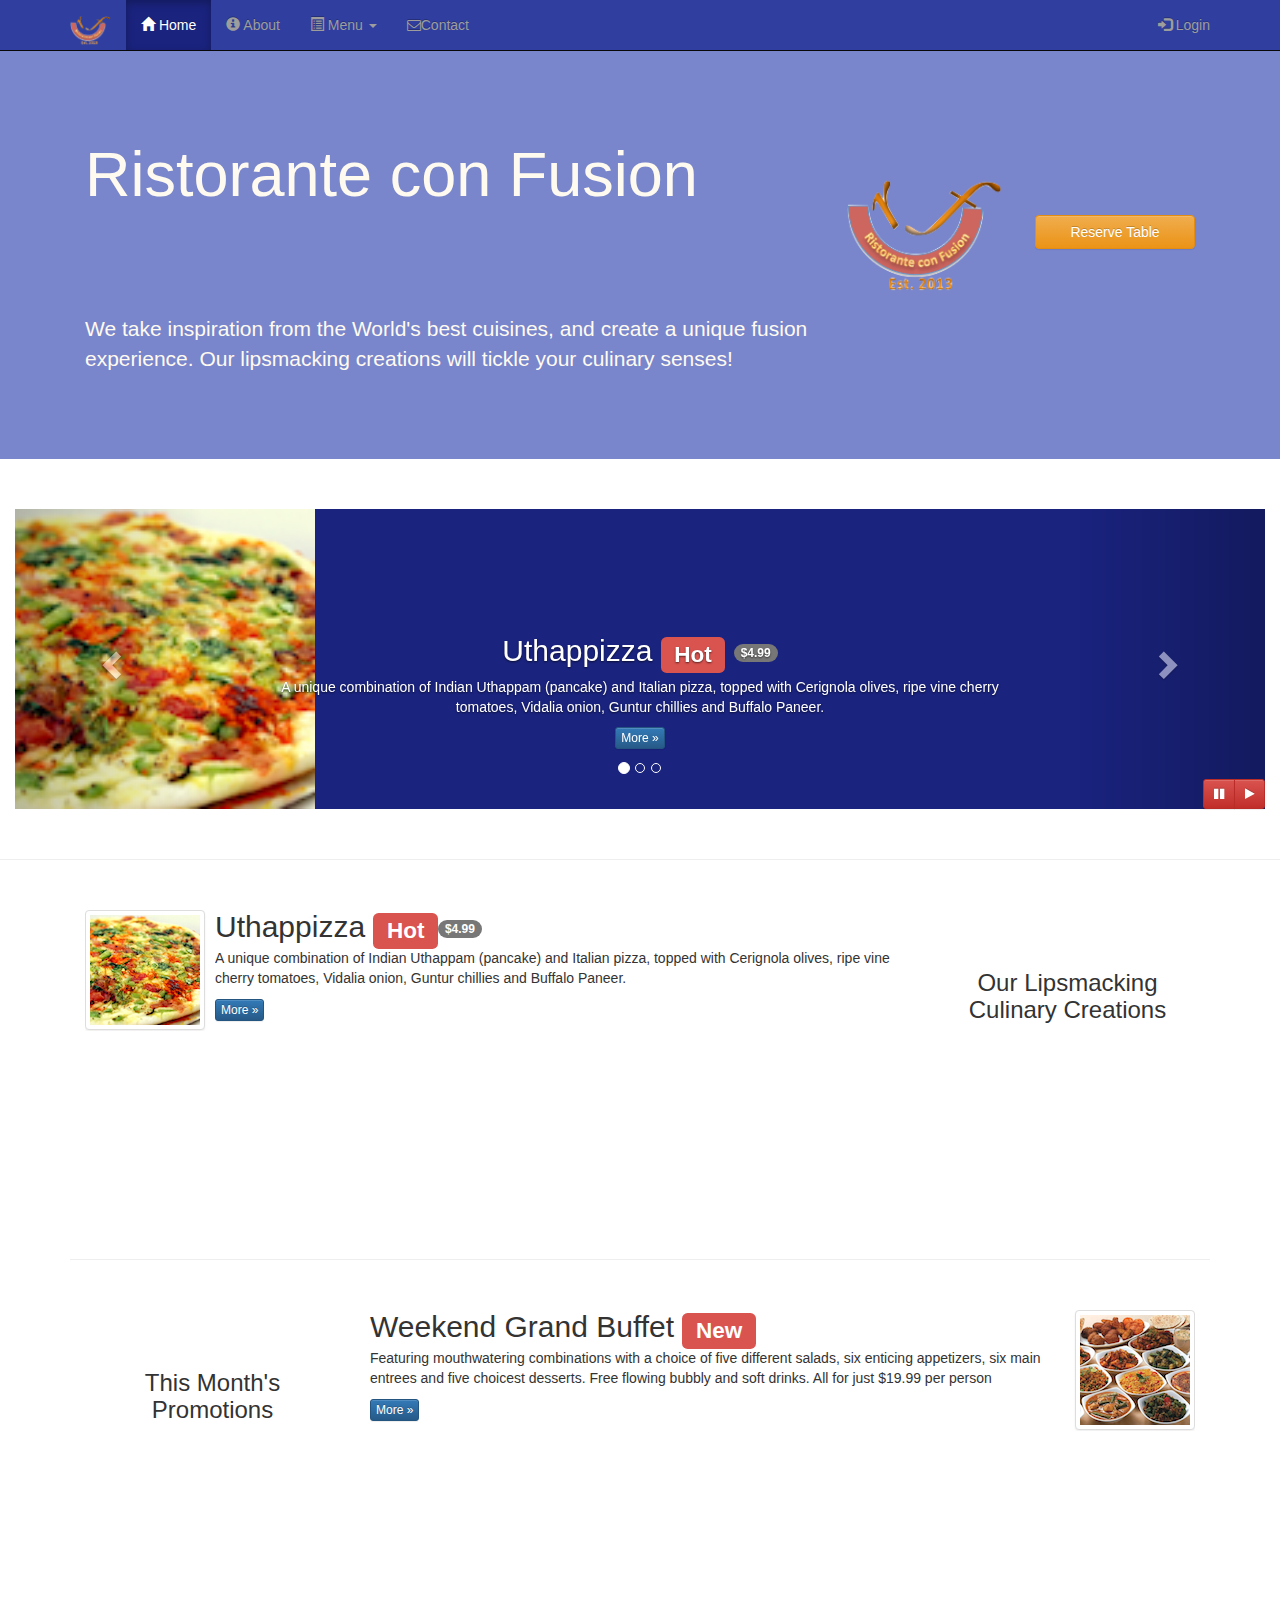
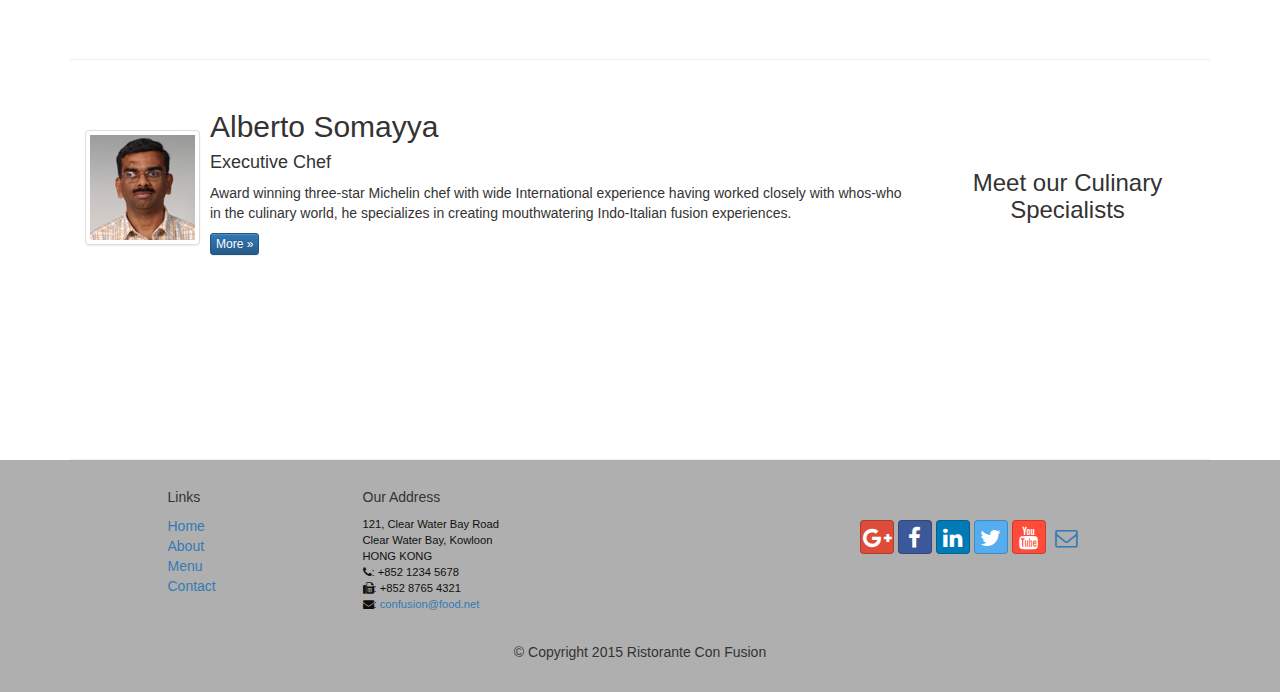
<file: index_old.html>
<!DOCTYPE html>
<html lang="en">

<head>

   <meta charset="utf-8">
   <meta http-equiv="X-UA-Compatible" content="IE=edge">
   <meta name="viewport" content="width=device-width, initial-scale=1">
     <!-- The above 3 meta tags *must* come first in the head; any other head
          content must come *after* these tags -->
   <title>Ristorante Con Fusion</title>

    <!-- Bootstrap -->
   <link href="bower_components/bootstrap/dist/css/bootstrap.min.css" rel="stylesheet">
   <link href="bower_components/bootstrap/dist/css/bootstrap-theme.min.css" rel="stylesheet">
   <link href="bower_components/font-awesome/css/font-awesome.min.css" rel="stylesheet">
   <link href="css/bootstrap-social.css" rel="stylesheet">

       <!-- My own css -->
   <link href="css/mystyles.css" rel="stylesheet">

   <!-- HTML5 shim and Respond.js for IE8 support of HTML5 elements and media queries -->
   <!-- WARNING: Respond.js doesn't work if you view the page via file:// -->
   <!--[if lt IE 9]>
     <script src="https://oss.maxcdn.com/html5shiv/3.7.2/html5shiv.min.js"></script>
     <script src="https://oss.maxcdn.com/respond/1.4.2/respond.min.js"></script>
   <![endif]-->


</head>

<body>

  <nav class="navbar navbar-inverse navbar-fixed-top" role="navigation">
            <div class="container">
              <div class="navbar-header">
                   <button type="button" class="navbar-toggle collapsed" data-toggle="collapse" data-target="#navbar" aria-expanded="false" aria-controls="navbar">
                       <span class="sr-only">Toggle navigation</span>
                       <span class="icon-bar"></span>
                       <span class="icon-bar"></span>
                       <span class="icon-bar"></span>
                   </button>
                  <a class="navbar-brand" href="#"><img src="img/logo.png" height=30 width=41></a>
               </div>


              <div id="navbar" class="navbar-collapse collapse">
                <ul class="nav navbar-nav">
                    <li class="active"><a href="#"><span class="glyphicon glyphicon-home"
                       aria-hidden="true"></span> Home</a></li>
                    <li><a href="aboutus.html"><span class=" glyphicon glyphicon-info-sign"
                                 aria-hidden="true"></span> About</a></li>
                    <li class="dropdown">
                        <a href="#" class="dropdown-toggle" data-toggle="dropdown"
                         role="button" aria-haspopup="true" aria-expanded="false">
                         <span class="glyphicon glyphicon-list-alt"
                          aria-hidden="true"></span>
                         Menu <span class="caret"></span></a>
                        <ul class="dropdown-menu">
                            <li><a href="#">Appetizers</a></li>
                            <li><a href="#">Main Courses</a></li>
                            <li><a href="#">Desserts</a></li>
                            <li><a href="#">Drinks</a></li>
                            <li role="separator" class="divider"></li>
                            <li class="dropdown-header">Specials</li>
                            <li><a href="#">Lunch Buffet</a></li>
                            <li><a href="#">Weekend Brunch</a></li>
                        </ul>
                     </li>
                    <li><a href="contactus.html">
                      <i class="fa fa-envelope-o"></i>Contact</a></li>
                </ul>
                <ul class="nav navbar-nav navbar-right">
                   <li><a data-toggle="modal" data-target="#loginModal">
                   <span class="glyphicon glyphicon-log-in" ></span> Login</a>
                   </li>
               </ul>


                </div>
            </div>


        </nav>


        <div id="loginModal" class="modal fade" role="dialog">
        <div class="modal-dialog">
        <!-- Modal content-->
        <div class="modal-content">
            <div class="modal-header">
                <button type="button" class="close" data-dismiss="modal">&times;</button>
                <h4 class="modal-title">Login </h4>
            </div>
            <div class="modal-body">

              <form class="form-inline">
                <div class="form-group">
                  <input type="text" class="form-control input-sm" id="email"  placeholder="Email">
                  <input type="password" class="form-control input-sm" id="password"  placeholder="Password">
                </div>
                <div class="checkbox">
                  <label>
                      <input type="checkbox"> Remember Me
                  </label>
                </div>
                  <button type="submit"  class="btn btn-info btn-sm">Sign In</button>
                  <button type="button" class="btn btn-default btn-sm"
                       data-dismiss="modal">Cancel</button>

              </form>

              </div>
            </div>
            </div>
            </div>


            <div id="reserveModal" class="modal fade" role="dialog">
            <div class="modal-dialog">
            <!-- Modal content-->
            <div class="modal-content">
                <div class="modal-header">
                    <button type="button" class="close" data-dismiss="modal">&times;</button>
                    <h4 class="modal-title">Reserve Tables </h4>
                </div>
                <div class="modal-body">


                    <form class="form-horizontal" role="form">
                      <!-- Name -->

                        <div class="form-group">
                            <label for="numberOfGuest" class="col-sm-2 control-label">Number of Guest</label>
                            <div class="col-sm-10">
                              <label class="radio-inline"><input type="radio" name="numberOFGuest">1</label>
                              <label class="radio-inline"><input type="radio" name="numberOFGuest">2</label>
                              <label class="radio-inline"><input type="radio" name="numberOFGuest">3</label>
                              <label class="radio-inline"><input type="radio" name="numberOFGuest">4</label>
                              <label class="radio-inline"><input type="radio" name="numberOFGuest">5</label>
                              <label class="radio-inline"><input type="radio" name="numberOFGuest">6</label>
                            </div>
                        </div>


                        <div class ="form-group">
                          <label for="smoking" class="col-sm-2 control-label">Section</label>
                        <div class="btn-group" data-toggle="buttons">
                          <label class="btn btn-success active">
                            <input type="radio" name="options" id="option1" autocomplete="off" checked> Non-Smoking
                          </label>
                          <label class="btn btn-danger">
                            <input type="radio" name="options" id="option2" autocomplete="off"> Smoking
                          </label>

                        </div>
                      </div>

                        <div class="form-group  has-feedback">
                          <label class="control-label col-sm-2" for="inputSuccess2">Date and Time</label>
                          <div class="col-sm-4">
                            <input type="date" class="form-control" id="inputSuccess2" placeholder="Date" aria-describedby="inputSuccess2Status">
                            <span class="glyphicon glyphicon-calendar form-control-feedback" aria-hidden="true"></span>
                          </div>
                          <div class="col-sm-1">
                          </div>

                            <div class="col-sm-4">
                              <input type="time" class="form-control" id="inputSuccess2" placeholder="Time" aria-describedby="inputSuccess2Status">
                              <span class="glyphicon glyphicon-time form-control-feedback" aria-hidden="true"></span>
                            </div>


                        </div>
                        <div class="form-group">
                            <label for="" class="col-sm-2 control-label"></label>
                            <div class="col-sm-10">
                              <button type="submit" class="btn btn-primary btn-sm">Reserve</button>
                              <button type="button" class="btn btn-default btn-sm"
                                   data-dismiss="modal">Cancel</button>
                            </div>

                        </div>
                    </form>
                    <div class="alert alert-warning alert-dismissible" role="alert">
                      <button type="button" class="close" data-dismiss="alert" aria-label="Close">
                        <span aria-hidden="true">&times;</span></button>
                        <strong>Warning!</strong> Please <a href="+852 1234 5678">Call </a> us to reserve for more than six guest
                        </div>




                  </div>
                </div>
                </div>
                </div>






    <header class="jumbotron">

        <!-- Main component for a primary marketing message or call to action -->

        <div class="container">
            <div class="row row-header">
                <div class="col-xs-12 col-sm-8">
                    <h1>Ristorante con Fusion</h1>
                    <p style="padding:40px;"></p>
                    <p>We take inspiration from the World's best cuisines, and create a unique fusion experience. Our lipsmacking creations will tickle your culinary senses!</p>
                </div>
                <div class="col-xs-12 col-sm-2">
                  <p style="padding:20px;"></p>
                  <img src="img/logo.png" class="img-responsive">
                </div>
                <div class="col-xs-12 col-sm-2 ">
                    <p style="padding:40px;"></p>
                    <a type="button" class="btn btn-warning btn-block"
                    href="#" data-toggle="modal" data-target="#reserveModal"> Reserve Table</a>
                </div>
            </div>
        </div>
    </header>

    <div class="row row-content">
          <div class="col-xs-12">
            <div id="mycarousel" class="carousel slide" data-ride="carousel">
              <!-- Indicators -->
               <ol class="carousel-indicators">
                   <li data-target="#mycarousel" data-slide-to="0" class="active"></li>
                   <li data-target="#mycarousel" data-slide-to="1"></li>
                   <li data-target="#mycarousel" data-slide-to="2"></li>
               </ol>



              <!-- Wrapper for slides -->
               <div class="carousel-inner" role="listbox">
                   <div class="item active">
                       <img class="img-responsive"
                        src="img/uthappizza.png" alt="Uthappizza">
                       <div class="carousel-caption">
                       <h2>Uthappizza  <span class="label label-danger">Hot</span> <span class="badge">$4.99</span></h2>
                       <p>A unique combination of Indian Uthappam (pancake) and
                         Italian pizza, topped with Cerignola olives, ripe vine
                         cherry tomatoes, Vidalia onion, Guntur chillies and
                         Buffalo Paneer.</p>
                       <p><a class="btn btn-primary btn-xs" href="#">More &raquo;</a></p>
                       </div>
                   </div>
                   <div class="item">
                     <img class="media-object img-thumbnail"
                      src="img/buffet.png" alt="Uthappizza">
                       <div class="carousel-caption">
                       <h2>Weekend Grand Buffet <span class="label label-danger label-xs">New</span></h2>
                       <p>Featuring mouthwatering combinations with a choice of five different salads, six enticing appetizers, six main entrees and five choicest desserts. Free flowing bubbly and soft drinks. All for just $19.99 per person </p>
                       <p><a class="btn btn-primary btn-xs" href="#">More &raquo;</a></p>
                       </div>
                   </div>
                   <div class="item">
                     <img class="media-object img-thumbnail"
                      src="img/alberto.png" alt="Alberto Somayya">
                       <div class="carousel-caption">
                                <h2 >Alberto Somayya</h2>
                                <h4>Executive Chef</h4>
                                <p>Award winning three-star Michelin chef with wide
                                 International experience having worked closely with
                                 whos-who in the culinary world, he specializes in
                                  creating mouthwatering Indo-Italian fusion experiences.
                                 </p>
                                 <p><a class="btn btn-primary btn-xs" href="#">More &raquo;</a></p>
                       </div>


                   </div>
               </div>
               <!-- Controls -->
                              <a class="left carousel-control" href="#mycarousel" role="button" data-slide="prev">
                                  <span class="glyphicon glyphicon-chevron-left" aria-hidden="true"></span>
                                  <span class="sr-only">Previous</span>
                              </a>
                              <a class="right carousel-control" href="#mycarousel" role="button" data-slide="next">
                                  <span class="glyphicon glyphicon-chevron-right" aria-hidden="true"></span>
                                  <span class="sr-only">Next</span>
                              </a>

                              <!-- Buttons for Carousel -->
                              <div class="btn-group" id="carouselButtons">
                                    <button class="btn btn-danger btn-sm" id="carousel-pause">
                                      <span class="fa fa-pause" aria-hidden="true"></span>
                                    </button>
                                    <button class="btn btn-danger btn-sm" id="carousel-play">
                                      <span class="fa fa-play" aria-hidden="true"></span>
                                    </button>
                                </div>
                </div>



           </div>

      </div>

    <div class="container">
        <div class="row row-content">
            <div class="col-xs-12 col-sm-3 col-sm-push-9">
                <p style="padding:20px;"></p>
                <h3 align=center>Our Lipsmacking Culinary Creations</h3>
            </div>
            <div class="col-xs-12 col-sm-9 col-sm-pull-3">
              <div class="media">
                    <div class="media-left media-middle">
                        <a href="#">
                        <img class="media-object img-thumbnail"
                         src="img/uthappizza.png" alt="Uthappizza">
                        </a>
                    </div>
                    <div class="media-body">
                        <h2 class="media-heading">Uthappizza <span class="label label-danger">Hot</span><span class="badge">$4.99</span></h2>
                        <p>A unique combination of Indian Uthappam (pancake) and
                          Italian pizza, topped with Cerignola olives, ripe vine
                          cherry tomatoes, Vidalia onion, Guntur chillies and
                          Buffalo Paneer.</p>
                        <p><a class="btn btn-primary btn-xs" href="#">More &raquo;</a></p>
                    </div>
                </div>
            </div>
        </div>


        <div class="row row-content">
            <div  class="col-xs-12 col-sm-3 ">
                <p style="padding:20px;"></p>
                <h3 align=center>This Month's Promotions</h3>
            </div>
            <div  class="col-xs-12 col-sm-9 ">
              <div class ="media">

                <div class ="media-body">
                  <h2 class="media-heading">Weekend Grand Buffet <span class="label label-danger">New</span></h2>
                  <p>Featuring mouthwatering combinations with a choice of five different salads, six enticing appetizers, six main entrees and five choicest desserts. Free flowing bubbly and soft drinks. All for just $19.99 per person </p>
                <p><a class="btn btn-primary btn-xs" href="#">More &raquo;</a></p>
                </div>
                <div class="media-right media-middle">
                  <a href="#">
                  <img class="media-object img-thumbnail"
                   src="img/buffet.png" alt="Uthappizza">
                  </a>
                </div>

              </div>
            </div>
        </div>

        <div class="row row-content">
            <div  class="col-xs-12 col-sm-3 col-sm-push-9">
                <p style="padding:20px;"></p>
                <h3 align=center>Meet our Culinary Specialists</h3>
            </div>
            <div  class="col-xs-12 col-sm-9 col-sm-pull-3">
              <div class="media">
                   <div class="media-left media-middle">
                       <a href="#">
                       <img class="media-object img-thumbnail"
                        src="img/alberto.png" alt="Alberto Somayya">
                       </a>
                   </div>
                   <div class="media-body">
                       <h2 class="media-heading">Alberto Somayya</h2>
                       <h4>Executive Chef</h4>
                       <p>Award winning three-star Michelin chef with wide
                        International experience having worked closely with
                        whos-who in the culinary world, he specializes in
                         creating mouthwatering Indo-Italian fusion experiences.
                        </p>
                        <p><a class="btn btn-primary btn-xs" href="#">More &raquo;</a></p>
                   </div>
               </div>
            </div>
            </div>


        </div>
    </div>

    <footer class="row-footer">
        <div class="container">
            <div class="row ">
                <div class="col-xs-5 col-xs-offset-1 col-sm-2 col-sm-offset-1">
                    <h5>Links</h5>
                    <ul class="list-unstyled">
                        <li><a href="#">Home</a></li>
                        <li><a href="#">About</a></li>
                        <li><a href="#">Menu</a></li>
                        <li><a href="#">Contact</a></li>
                    </ul>
                </div>
                <div class="col-xs-6 col-sm-5">
                    <h5>Our Address</h5>
                    <address>
		              121, Clear Water Bay Road<br>
		              Clear Water Bay, Kowloon<br>
		              HONG KONG<br>
                  <i class="fa fa-phone"></i>: +852 1234 5678<br>
                  <i class="fa fa-fax"></i>: +852 8765 4321<br>
                  <i class="fa fa-envelope"></i>:
                      <a href="mailto:confusion@food.net">confusion@food.net</a>
		           </address>
                </div>
                <div class="col-xs-12 col-sm-4">
                    <div style="paddinclass="col-xs-12 col-sm-4"g: 40px 10px;">
                      <div class="nav navbar-nav" style="padding: 40px 10px;">
                       <a class="btn btn-social-icon btn-google-plus" href="http://google.com/+"><i class="fa fa-google-plus"></i></a>
                       <a class="btn btn-social-icon btn-facebook" href="http://www.facebook.com/profile.php?id="><i class="fa fa-facebook"></i></a>
                       <a class="btn btn-social-icon btn-linkedin" href="http://www.linkedin.com/in/"><i class="fa fa-linkedin"></i></a>
                       <a class="btn btn-social-icon btn-twitter" href="http://twitter.com/"><i class="fa fa-twitter"></i></a>
                       <a class="btn btn-social-icon btn-youtube" href="http://youtube.com/"><i class="fa fa-youtube"></i></a>
                       <a class="btn btn-social-icon" href="mailto:"><i class="fa fa-envelope-o"></i></a>
                   </div>
                    </div>
                </div>
                <div class="col-xs-12">
                    <p style="padding:10px;"></p>
                    <p align=center>© Copyright 2015 Ristorante Con Fusion</p>
                </div>
            </div>
        </div>
    </footer>




    <!-- jQuery (necessary for Bootstrap's JavaScript plugins) -->
    <script src="bower_components/jquery/dist/jquery.min.js"></script>
    <!-- Include all compiled plugins (below), or include individual files as needed -->
    <script src="bower_components/bootstrap/dist/js/bootstrap.min.js"></script>

    <script>
    $(document).ready(function(){
    $('[data-toggle="tooltip"]').tooltip();
     });
     </script>
     <!-- Script for Carousel -->
     <script>
         $(document).ready(function(){
             $("#mycarousel").carousel( { interval: 2000 } );
             $("#carousel-pause").click(function(){
                 $("#mycarousel").carousel('pause');
             });
             $("#carousel-play").click(function(){
                 $("#mycarousel").carousel('cycle');
             });
         });
     </script>


     <!-- Personal Script for Modal-->
     <script>
        $(document).ready(function(){
          $("#log-in").click(function()){

          });
     </script>

   </body>


</html>
</file>
<file: css/mystyles.css>
.row-header{
    margin:0px auto;
    padding:0px auto;
}

.row-content {
    margin:0px auto;
    padding: 50px 0px 50px 0px;
    border-bottom: 1px ridge;
    min-height:400px;
}

.row-footer{
    background-color: #AfAfAf;
    margin:0px auto;
    padding: 20px 0px 20px 0px;
}

.jumbotron {
    padding:70px 30px 70px 30px;
    margin:0px auto;
    background: #7986CB ;
    color:floralwhite;
}

address{
    font-size:80%;
    margin:0px;
    color:#0f0f0f;
}
body{
    padding:50px 0px 0px 0px;
    z-index:0;
}

.navbar-inverse {
     background: #303F9F;
}

.navbar-inverse .navbar-nav > .active > a,
.navbar-inverse .navbar-nav > .active > a:hover,
.navbar-inverse .navbar-nav > .active > a:focus {
    color: #fff;
    background: #1A237E;
}

.navbar-inverse .navbar-nav > .open > a,
 .navbar-inverse .navbar-nav > .open > a:hover,
 .navbar-inverse .navbar-nav > .open > a:focus {
    color: #fff;
    background: #1A237E;
}

.navbar-inverse .navbar-nav .open .dropdown-menu> li> a,
.navbar-inverse .navbar-nav .open .dropdown-menu {
    background-color: #303F9F;
    color:#eeeeee;
}

.navbar-inverse .navbar-nav .open .dropdown-menu> li> a:hover {
    color:#000000;
}


.tab-content {
    border-left: 1px solid #ddd;
    border-right: 1px solid #ddd;
    border-bottom: 1px solid #ddd;
    padding: 10px;
}

.affix {
    top:100px;
}


.carousel {
    background:#1A237E;
}
.carousel .item {
  height: 300px;
}
.item img {
    position: absolute;
    top: 0;
    left: 0;
    min-height: 300px;
}

#carouselButtons {
    right:0px;
    position: absolute;
    bottom: 0px;
}
</file>
